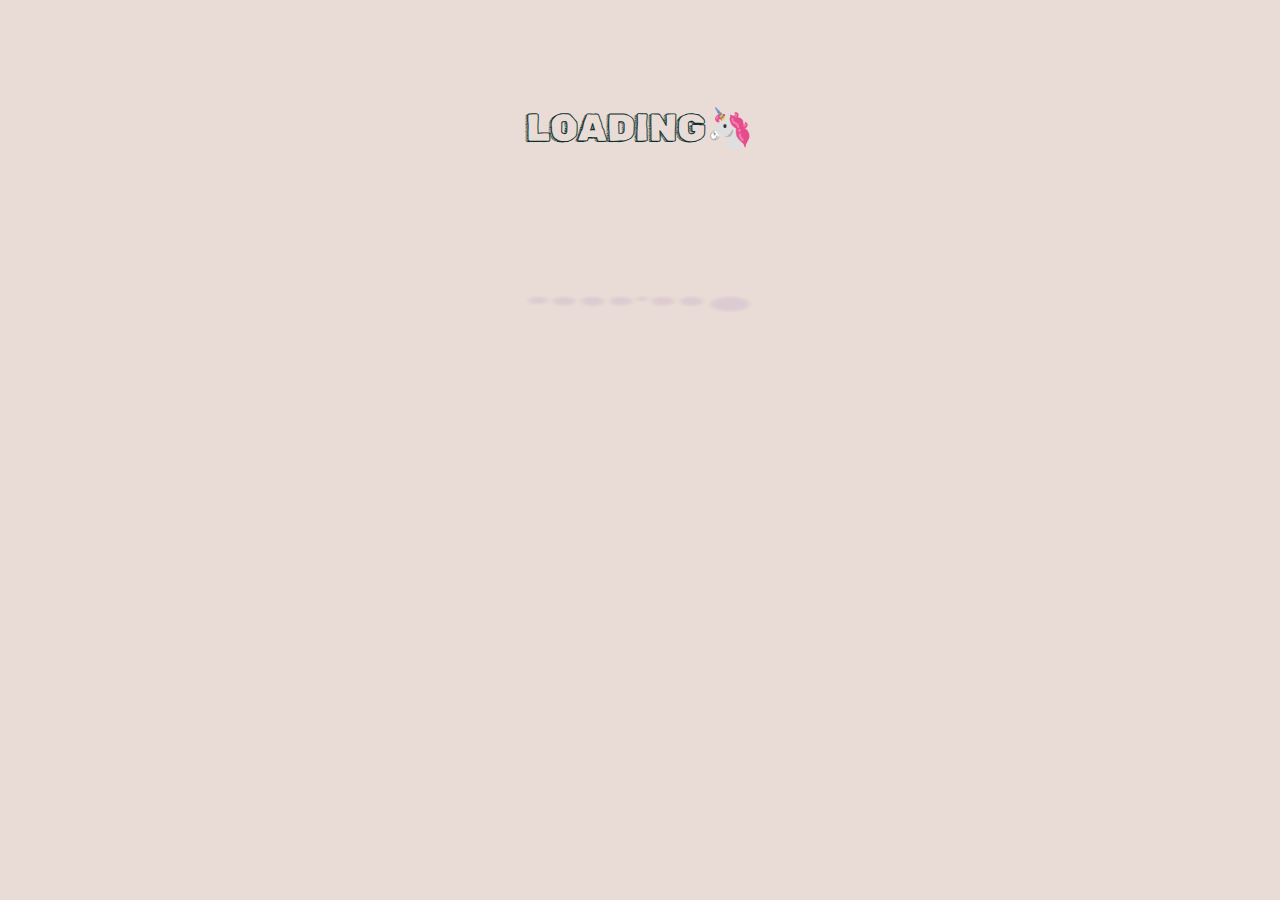
<file: index.html>
<!DOCTYPE html>
<html lang="en">
<head>
    <meta charset="UTF-8">
    <meta name="viewport" content="width=device-width, initial-scale=1.0">
    <meta http-equiv="Content-Security-Policy" content="upgrade-insecure-requests">
    <link rel="stylesheet" href="./css/loader.css">
    <link rel="stylesheet" href="./css/order.css">
    <script src="https://telegram.org/js/telegram-web-app.js"></script>
    <title>Document</title>
</head>
<body>
    <div class="loading">
        <span class="loading__span" style="--i: 0" aria-hidden="true"><span>L</span></span>
	    <span class="loading__span" style="--i: 1" aria-hidden="true"><span>O</span></span>
	    <span class="loading__span" style="--i: 2" aria-hidden="true"><span>A</span></span>
	    <span class="loading__span" style="--i: 3" aria-hidden="true"><span>D</span></span>
	    <span class="loading__span" style="--i: 4" aria-hidden="true"><span>I</span></span>
        <span class="loading__span" style="--i: 5" aria-hidden="true"><span>N</span></span>
        <span class="loading__span" style="--i: 6" aria-hidden="true"><span>G</span></span>
        <span class="loading__span" style="--i: 7" aria-hidden="true"><span>🦄</span></span>
    </div>
    <main class="main isLoading">
        <!-- <input class="test" type="text"> -->
        <div class="list"></div>
        <div class="container">
            <!-- <form action="http://dmitrii3en.temp.swtest.ru/telegram.php" method="post" class="form"> -->
            <form class="form">
                <!-- <input id="username" name="username" type="hidden" value="аноним"> -->

                <div class="logo">
                    <img class="logo" src="./images/logo.png" alt="">
                </div>
                <label for="name">Юр. лицо:</label>
                <input required id="name" name="name" type="text" placeholder="заказчик">

                <label for="adres">Подраззделение:</label>
                <input required id="adres" name="adres" type="text" placeholder="Подраззделение">


                <input required id="date" name="date" type="date" name="" id="">

                <label for="">Товары:</label>
                <div class="products">
                    <div class="product">
                        <input required class="product__name" name="product__name[]" placeholder="название" autocomplete="off">
    
                        <div class="product__info">
                            <span id="currentSpan0" data-count="0">Кол-во в упаковке: </span>
                            <input required class="product__value value" min="0" name="product__value[]" type="number" placeholder="кол-во упаковок">
                            <!-- <input required class="product__value allValue" min="0" name="product__all__value[]" type="number" placeholder="всего"> -->
                            <select class="product__all__value" name="product__all__value[]">
                                <option value="Упаковка">Упаковка</option>
                                <option value="Штучно">Штучно</option>
                            </select>
                        </div>
                    </div>
                </div>

                <button id="addProduct">добавить позицию</button>

                <button type="submit" id="order">Сделать заказ</button>
            </form>
        </div>
    </main>

    <script type="module" src="./js/order.js"></script>
    <script defer src="./js/telegram.js"></script>
</body>
</html>
</file>
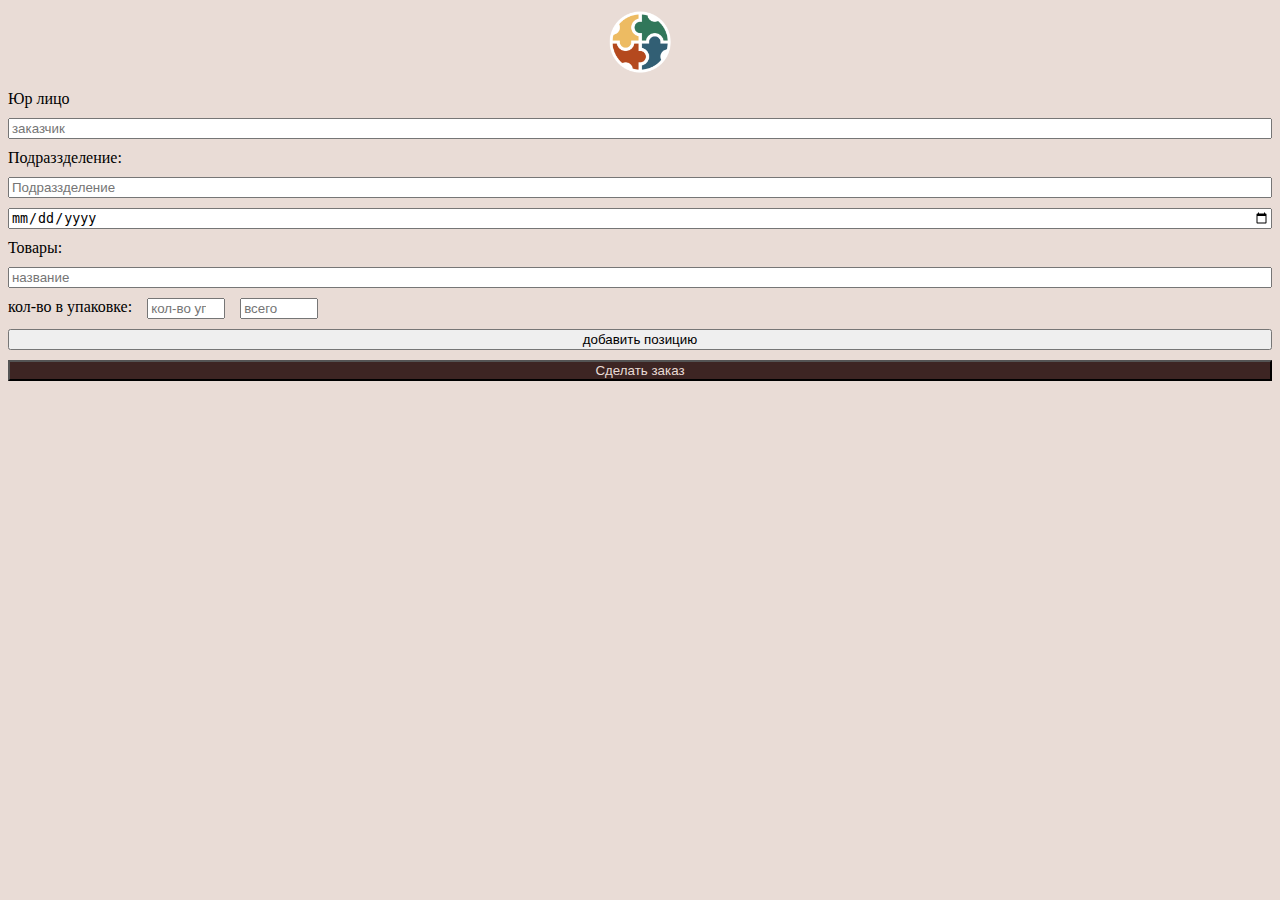
<file: order.html>
<!DOCTYPE html>
<html lang="en">
<head>
    <meta charset="UTF-8">
    <meta name="viewport" content="width=device-width, initial-scale=1.0">
    <link rel="stylesheet" href="./css/order.css">
    <title>Document</title>
</head>
<body>
    <main>
        <div class="container">
            <form action="telegram.php" method="post" class="form">
                <div class="logo">
                    <img class="logo" src="./images/logo.png" alt="">
                </div>
                <label for="name">Юр лицо</label>
                <input required id="name" name="Заказчик:" type="text" placeholder="заказчик">

                <label for="adres">Подраззделение:</label>
                <input required id="adres" name="Адрес" type="text" placeholder="Подраззделение">


                <input required id="date" name="Дата" type="date" name="" id="">

                <datalist id="product">
                    <option>05.01.15. Киприно. Сыр "Мудрая Коза" 45%, цил. 1,5кг</option>
                    <option>05.01.45. Киприно. Сыр "Пармезан" 40% (>6мес), цил. 5кг</option>
                    <option>05.12.20. Кабош. Сыр тв. "Grande Fortezza Rizerva d'Oro" 50% (9мес), сектор 875гр</option>
                    <option>07.04.60. MonBlu. Сыр с гол. плесенью СЛИВОЧНЫЙ 60%, круг 2,5кг</option>
                </datalist>

                <label for="">Товары:</label>
                <div class="products">
                    <div class="product">
                        <input required class="product__name" name="Продукт" list="product" placeholder="название">
    
                        <div class="product__info">
                            <span>кол-во в упаковке: </span>
                            <input required class="product__value" name="кол-во упаковок" type="number" placeholder="кол-во упаковок">
                            <input required class="product__value" name="общее кол-во" type="number" placeholder="всего">
                        </div>
                    </div>
                </div>

                <button id="addProduct">добавить позицию</button>

                <button type="submit" id="order">Сделать заказ</button>
            </form>
        </div>
    </main>

    <script src="./js/order.js"></script>
</body>
</html>
</file>
<file: css/loader.css>
@import url('https://fonts.googleapis.com/css2?family=Rubik+Doodle+Shadow&display=swap');

* {
	box-sizing: border-box;
}

body {
	--hue: -88;
	font-family: Montserrat, sans-serif;
	margin: 0;
	padding: 1rem;
	min-height: 100vh;
	display: grid;
	place-items: center;
	background: #e9dcd6;
}

.loading {
	margin: 0;
	font-size: clamp(2rem, 3vw, 5rem);
	display: flex;
	/* display: none; */
    font-family: "Rubik Doodle Shadow";
    transition-property: opacity, transform;
    font-weight: 400;
    font-style: normal;
    font-stretch: normal;
    font-optical-sizing: auto;
    opacity: 1;
    line-height: initial;
    transition-duration: 350ms;
  color: #0c2f2c;
}

.loading__span {
	--stagger: -200ms;
	--delay: calc(var(--i) * var(--stagger, 200ms));
}

span > span {
	display: block;
	animation: bounce 2000ms var(--delay, 0ms) infinite;
	transform-origin: center bottom;
	z-index: 1;
}

.loading__span:not(span > span)::after {
	content: '';
	display: block;
	width: 100%;
	aspect-ratio: 1;
	background: hsl(var(--hue) 50% 45% / 0.1);
	transform: translate3d(0, 3.8em, 0) scaleY(0.3) scaleX(0.8);
	transform-origin: center top;
	border-radius: 100%;
	filter: blur(0.08em);
	animation: shadow 2000ms var(--delay, 0ms) infinite;
}

@keyframes bounce {
	0% {
		transform: translate3d(0, 0, 0) rotateY(0deg) scaleY(1);
		animation-timing-function: ease-in;
	}
	45% {
		transform: translate3d(0, 4em, 0) rotateY(180deg) scaleY(1);
		animation-timing-function: ease-in;
	}
	50% {
		transform: translate3d(0, 4em, 0) rotateY(180deg) scaleY(0.2);
		animation-timing-function: ease-out, ease-out, linear;
	}
	100% {
		transform: translate3d(0, 0, 0) rotateY(0) scaleY(1);
		animation-timing-function: ease-out;
	}
}

@keyframes shadow {
	0% {
		transform: translate3d(0, 3.8em, 0) scale3d(1.5, 0.3, 1);
		opacity: 0;
		animation-timing-function: ease-in;
	}
	45% {
		transform: translate3d(0, 3.8em, 0) scale3d(0.8, 0.2, 1);
		opacity: 1;
		animation-timing-function: ease-in;
	}
	50% {
		transform: translate3d(0, 3.8em, 0) scale3d(0.8, 0.2, 1);
		opacity: 1;
		animation-timing-function: linear;
	}
	100% {
		transform: translate3d(0, 3.8em, 0) scale3d(1.5, 0.3, 1);
		opacity: 0;
		animation-timing-function: ease-out;
	}
}
</file>
<file: css/order.css>
body{
    background-color: #e9dcd6;
    padding-bottom: 60px;
}

.form{
    display: flex;
    flex-direction: column;
    gap: 10px;
}

.main{
    width: 100%;
    transition: opacity 1s;
}

.isLoading{
    opacity: 0;
}

.list{
    display: flex;
    flex-direction: column;
    max-height: 100px;
    overflow-y: scroll;
    overflow-x: hidden;
    background-color: #fff;
    position: absolute;
    display: none;
}

.list span{
    white-space: nowrap;
    padding: 2px;
}

.logo{
    text-align: center;
}

.logo img{
    width: 70px;
}

.product{
    display: flex;
    flex-direction: column;
    gap: 10px;
}

.product__name{
    flex-grow: 1;
}

.product__info{
    display: flex;
    gap: 15px;
}

.product__value{
    width: 70px;
}

#order{
    background-color: #3d2523;
    color: #e9dcd6;
}
</file>
